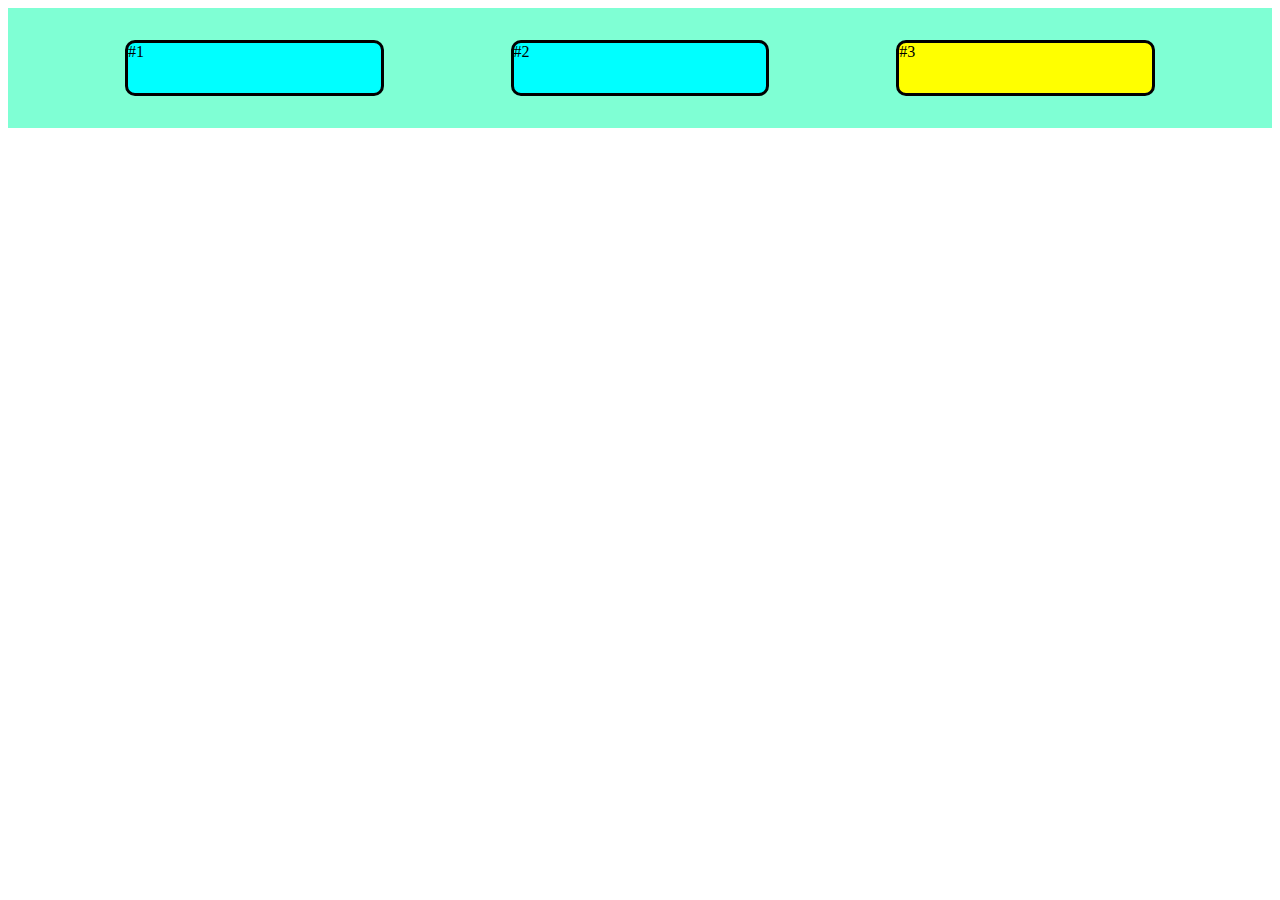
<file: flexbox.html>
<!DOCTYPE html>
<html lang="en">
<head>
    <meta charset="UTF-8">
    <meta name="viewport" content="width=device-width, initial-scale=1.0">
    <title>flexbox</title>
    <style>
        .container{
            background-color: aquamarine;
            width: 100%;
            height: 120px;
            display: flex;
            flex-direction: column-reverse;
            flex-direction: row-reverse;
            justify-content: space-evenly;
            align-items: center;
        }

        .element{
            width: 20%;
            height: 50px;
            background-color: blue;
            border: 3px solid #000;
            border-radius: 10px;
            margin: 10px;
        }

        #one{
            background-color: yellow;
        }

        #two{
            background-color: aqua;
        }
        #tree{
            background-color: aqua;
        }

        
    </style>
</head>
<body>
    <div class="container">
    <div class="element"id="one">#3</div>
    <div class="element"id="two">#2</div>
    <div class="element"id="tree">#1</div>


    </div >
</body>
</html>
</file>
